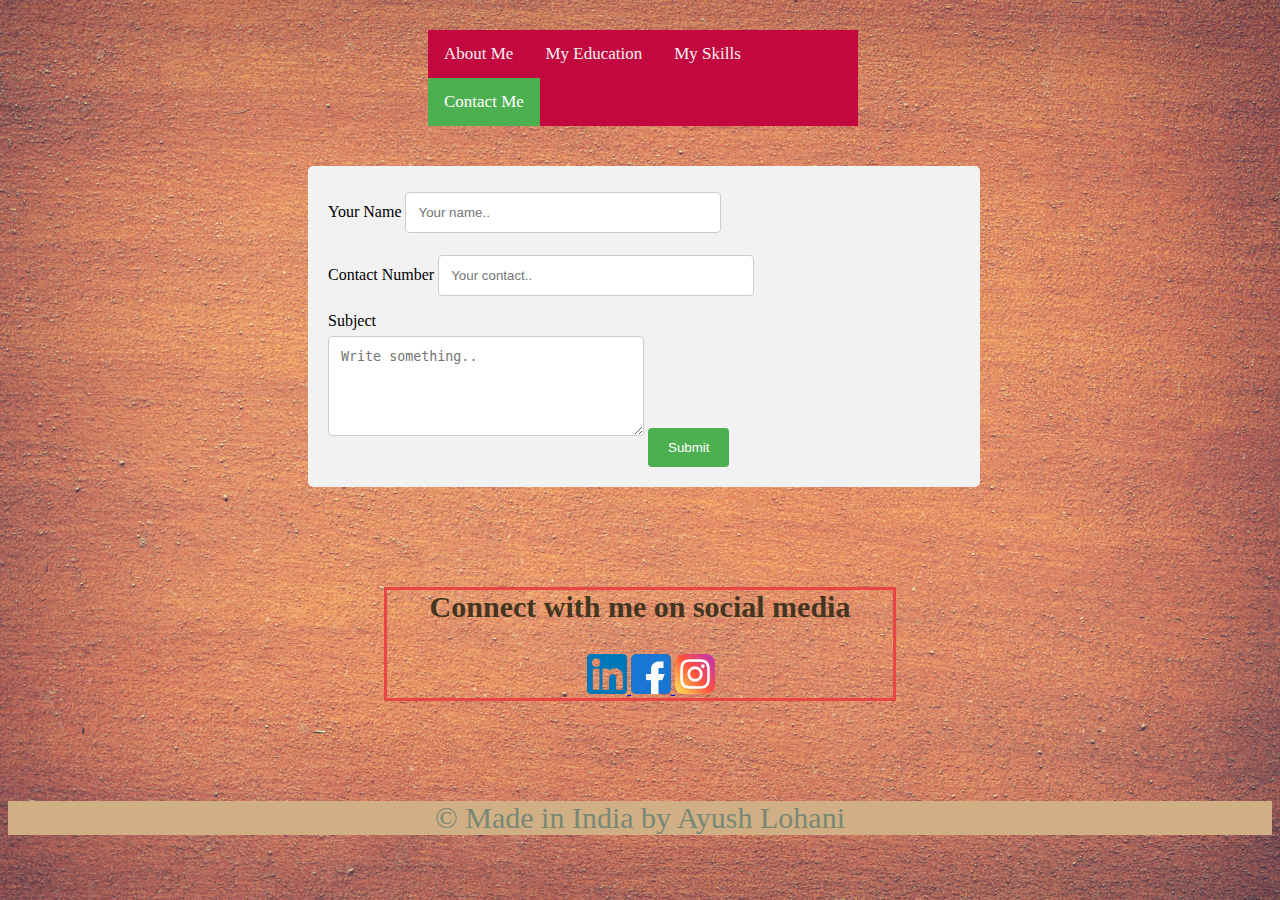
<file: contact.html>
<!DOCTYPE html>
<html>

<head>
  <meta charset="utf-8">
  <title>Ayush Personal Site</title>
  <link rel="stylesheet" href="css/styles.css">
  <link rel="icon" href="images/favicon.png" >

</head>

<body style="background-image:url('images/pexels-fwstudio-132197.jpg');">

  <div class="topnav">
<a  href="index.html">About Me</a>
<a href="education.html">My Education</a>
<a href="skills.html">My Skills</a>
<a class="active" href="contact.html">Contact Me</a>
</div>

<div class="container">
  <form action="action_page.php">

    <label for="fname">Your Name</label>
    <input type="text" id="fname" name="firstname" placeholder="Your name..">
<br />
    <label for="contactno">Contact Number</label>
    <input type="text" id="contno" name="contactno" placeholder="Your contact..">


<br />
    <label for="subject">Subject</label>
  <br />  <textarea id="subject" name="subject" placeholder="Write something.." style="height:100px"></textarea>

    <input type="submit" value="Submit">

  </form>
</div>
<div class="socialm">


<h3 style="text-align:center">Connect with me on social media</h3>
      <a href = "https://www.linkedin.com/in/ayush-lohani-901a83134/" target = "_self">
         <img class="img1" src = "images/linkedin.png" alt = "Tutorials Point" border = "0"/style="width:40px;height:40px;">
      </a>
      <a href = "https://www.facebook.com/ayush.lohani.7/" target = "_self">
         <img src = "images/facebook.png" alt = "Tutorials Point" border = "0"/style="width:40px;height:40px;">
      </a>
      <a href = "https://www.instagram.com" target = "_self">
         <img src = "images/instagram.png" alt = "Tutorials Point" border = "0"/style="width:40px;height:40px;">
      </a>
      </div>

      <footer class="last">
        <p>© Made in India by Ayush Lohani
        </p>
      </footer>
</file>
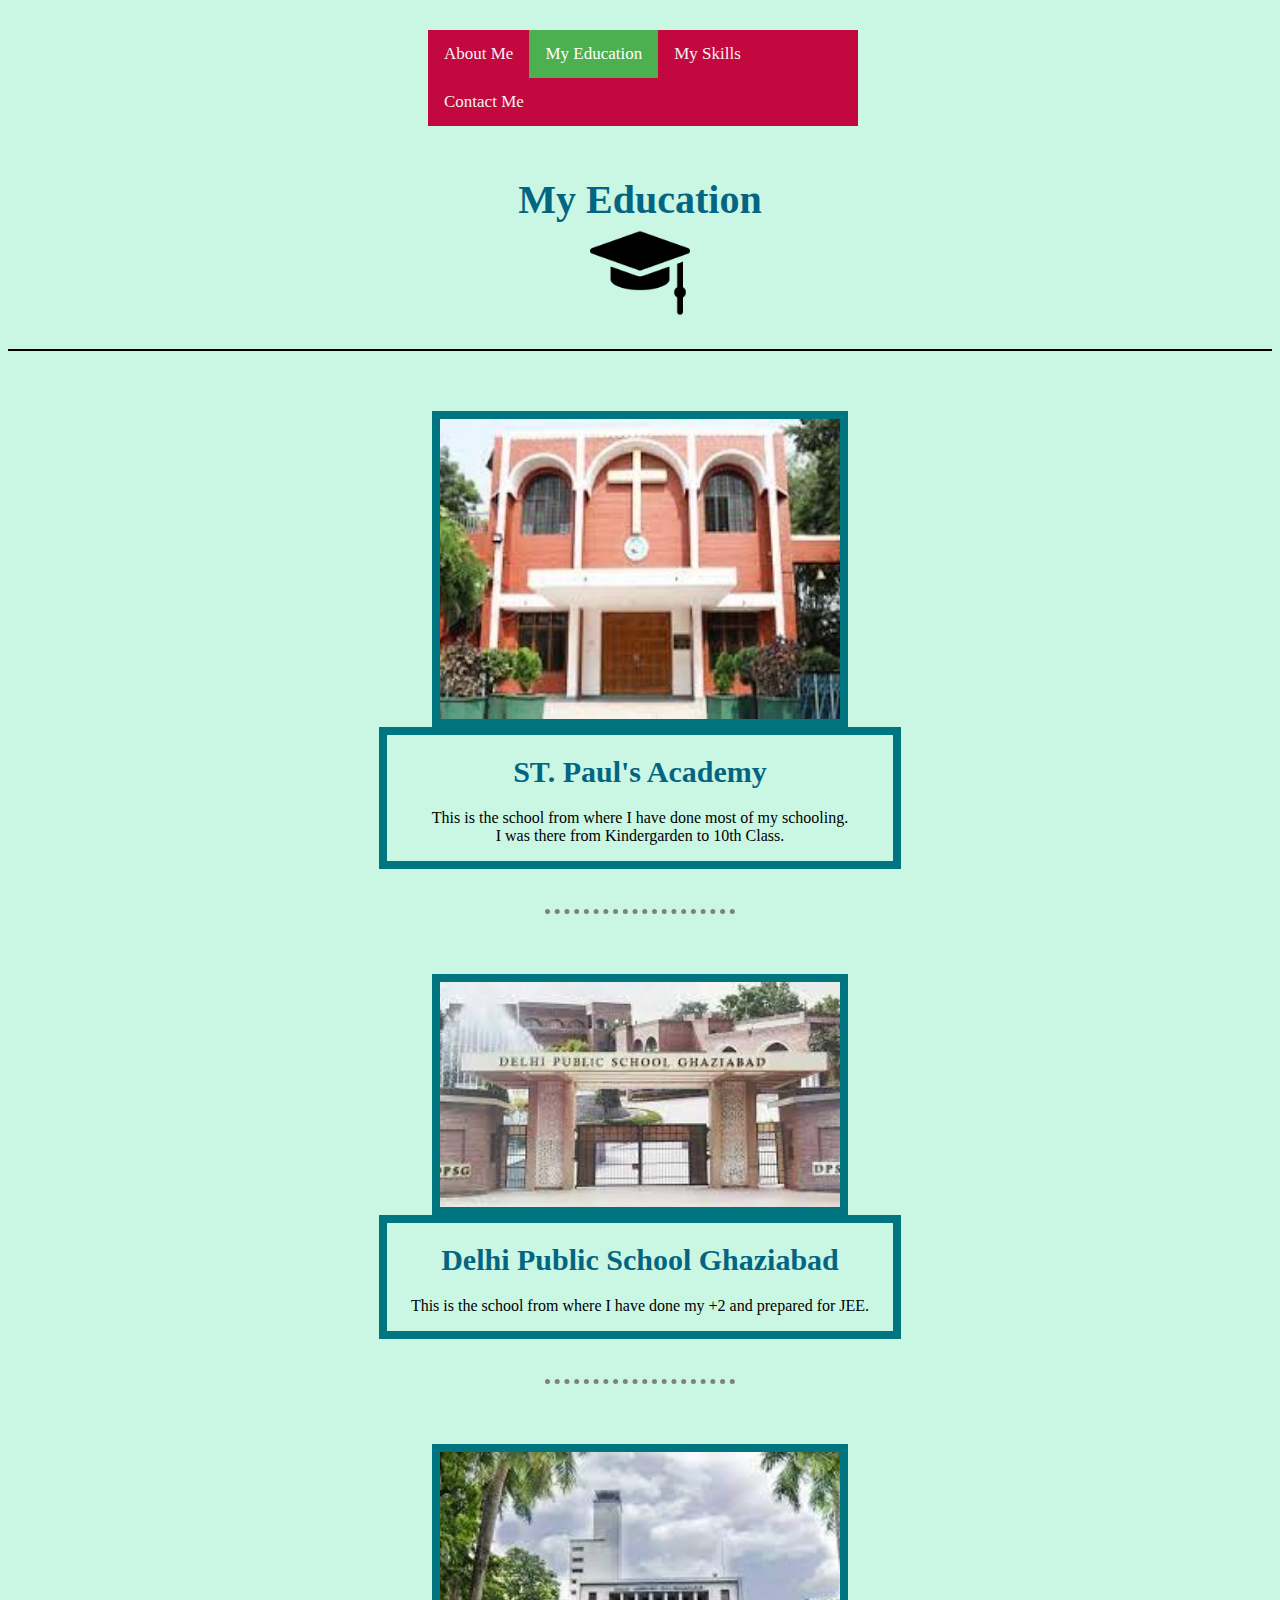
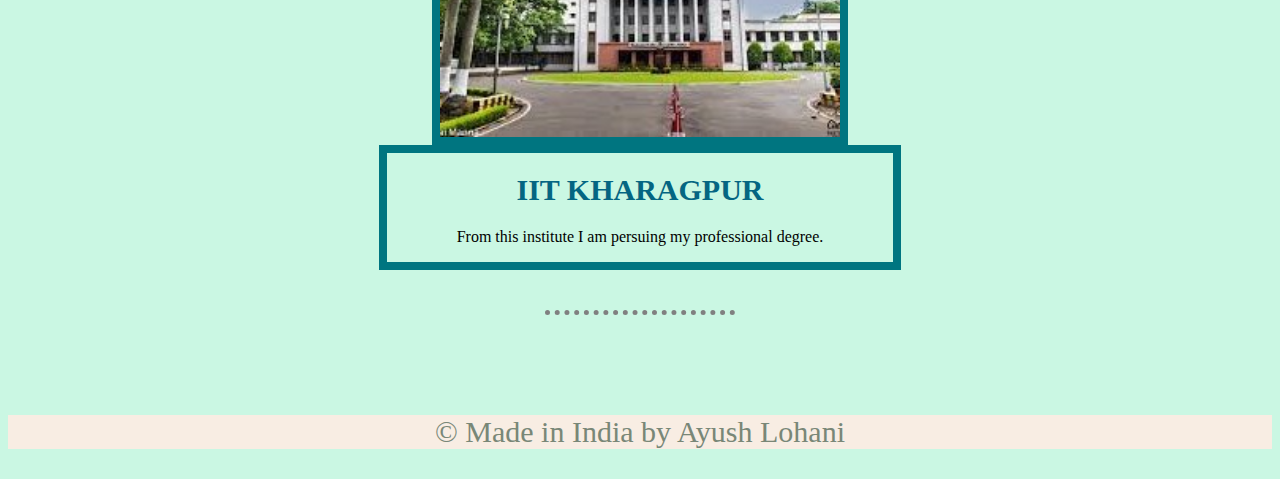
<file: education.html>
<!DOCTYPE html>
<html>

<head>
  <meta charset="utf-8">
  <title>Ayush Personal Site</title>
  <link rel="stylesheet" href="css/styles.css">
  <link rel="icon" href="images/favicon.png">

</head>



<body class="edu">
  <div class="topnav">
<a  href="index.html">About Me</a>
<a class="active" href="education.html">My Education</a>
<a href="skills.html">My Skills</a>
<a href="contact.html">Contact Me</a>
</div>

  <div class="heading">
    <h1>My Education</h1>
    <img class="scholar" src="images/scholar.png" alt="scholar_image" style="width:100px;height:100px;">
    <br />
    <hr color="black">
    <img class="stpa" src="images/st_paul.jpg" alt="first_school_image" style="width:400px;height:300px;">
  </div>
  <div class="stp">
    <h1>ST. Paul's Academy </h1>
    <p style="text-align:center">This is the school from where I have done most of my schooling.<br />
      I was there from Kindergarden to 10th Class.

    </p>

  </div>
  <hr class="dotted">

  <img class="dpsg" src="images/dpsg.jpg" alt="second_school_image" style="width:400px;height:225px;">
  <div class="dps">
    <h1>Delhi Public School Ghaziabad </h1>
    <p style="text-align:center"> This is the school from where I have done my +2 and prepared for JEE.

    </p>

  </div>
  <hr class="dotted">

  <img class="iitkgp" src="images/iit_kgp.jpg" alt="college_image" style="width:400px;height:285px;">
  <div class="kgp">
    <h1>IIT KHARAGPUR </h1>
    <p style="text-align:center">From this institute I am persuing my professional degree.</p>

  </div>
<hr class="dotted">




  <footer>
    <p>© Made in India by Ayush Lohani
    </p>
  </footer>

</body>
</file>
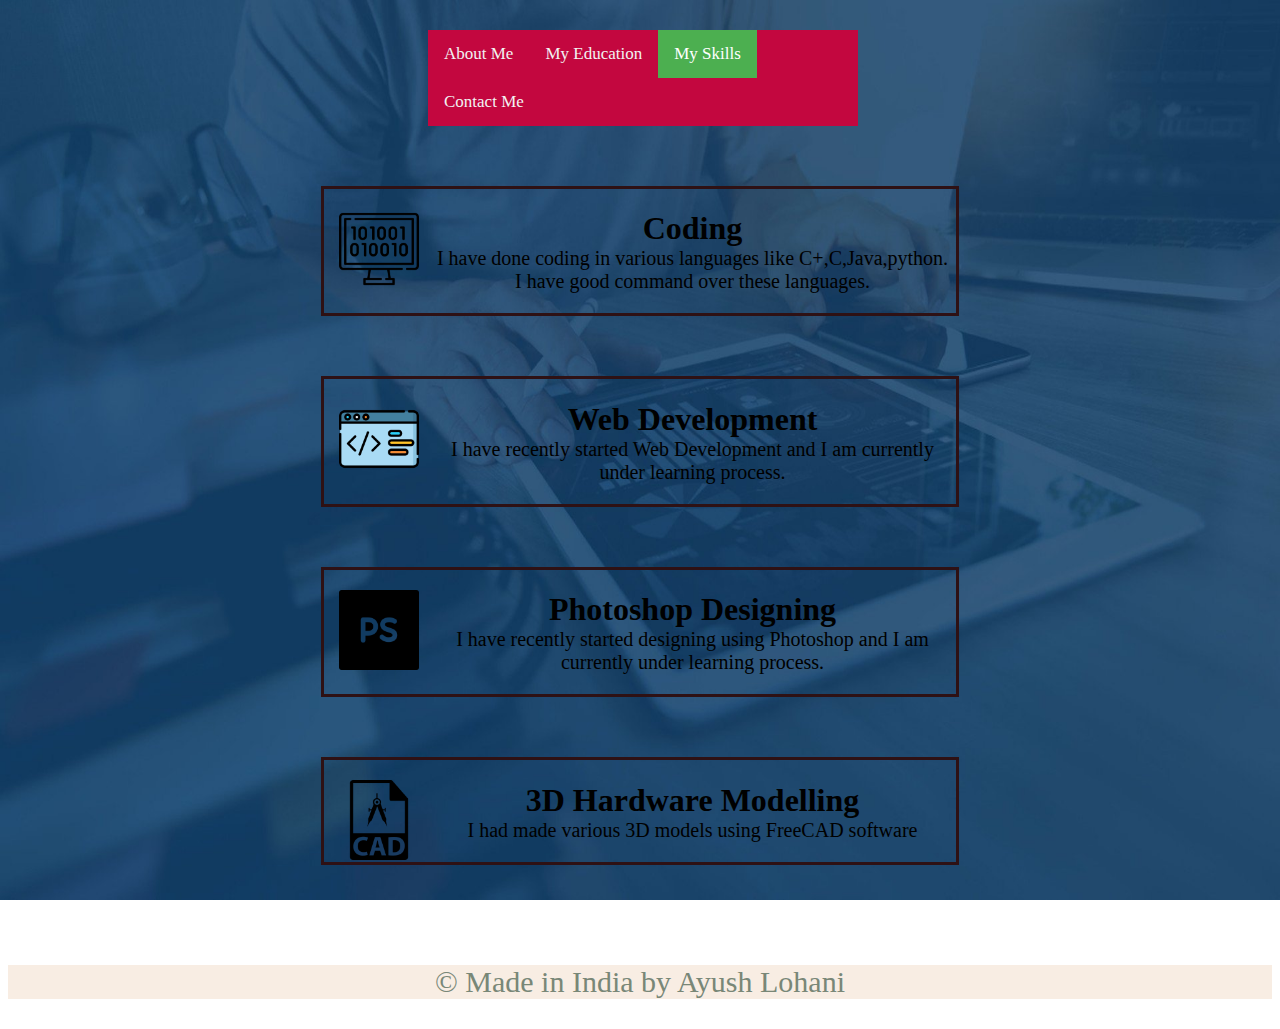
<file: skills.html>
<!DOCTYPE html>
<html>

<head>
  <meta charset="utf-8">
  <title>Ayush Personal Site</title>
  <link rel="stylesheet" href="css/styles.css">
  <link rel="icon" href="images/favicon.png" >

</head>

<body style="background-image:url('images/skills_bg.jpeg');">

  <div class="topnav">
<a  href="index.html">About Me</a>
<a href="education.html">My Education</a>
<a class="active" href="skills.html">My Skills</a>
<a href="contact.html">Contact Me</a>
</div>
<div class="skills-row1">
  <image class="program" src="images/binary-code.png" alt="code_image"style="width:80px;height:80px;">
  <h1 align="center">Coding</h1>
  <p>
    I have done coding in various languages like C+,C,Java,python.<br />
    I have good command over these languages.
    </p>
</div>

<div class="skills-row2">
  <image class="program" src="images/code.png" alt="web_image"style="width:80px;height:80px;">
  <h1 align="center">Web Development</h1>
  <p>
    I have recently started Web Development and I am currently under learning process.
    </p>
</div>

<div class="skills-row3">
  <image class="program" src="images/ps-file.png" alt="ps_image"style="width:80px;height:80px;">
  <h1 align="center">Photoshop Designing</h1>
  <p>
    I have recently started  designing using Photoshop and I am currently under learning process.
    </p>
</div>

<div class="skills-row4">
  <image class="program" src="images/cad-pic.png" alt="cad_image"style="width:80px;height:80px;">
  <h1 align="center">3D Hardware Modelling</h1>
  <p>
  I had made various 3D models using FreeCAD software
    </p>
</div>

<footer>
<p>© Made in India by Ayush Lohani
</p>
</footer>
</file>
<file: css/styles.css>
body {
    background-repeat: no-repeat;
    background-attachment: fixed;
    background-size: 100% 100%;
    margin-bottom: 0;
  }
/* Add a black background color to the top navigation */
  .topnav {
  overflow: hidden;
  background-color: #C3073F;
  width: 34%;
  margin-left: 420px;
  margin-top: 30px;
}
/* Style the links inside the navigation bar */
.topnav a {
  float: left;
  color: #f2f2f2;
  text-align: center;
  padding: 14px 16px;
  text-decoration: none;
  font-size: 17px;
}
/* Change the color of links on hover */
.topnav a:hover {
  background-color: #ffe268;
  color: black;
}
/* Add a color to the active/current link */
.topnav a.active {
  background-color: #4CAF50;
  color: white;
}
.mypic h1{
   font-size:50px;
   color: #046582;
    text-align: center;
    font-family:"Lucida Handwriting", "Brush Script MT", cursive;
    margin-bottom: 10px;
  }

.mypic h2{
       font-size:30px;
       color: #046582;
        text-align: center;
        font-family: "Lucida Handwriting", "Brush Script MT", cursive;
        margin-top: 0

}
.mypic img{
  border-radius: 75px;
  display: block;
   margin-left: auto;
   margin-right: auto;
   margin-bottom: 50px;
}
.introduction p
{  margin-top: 80px;
  font-size:30px;
  color: #046582;
   text-align: center;
   font-family: "Garamond", "Georgia", serif;
   margin-top: 0
}

footer {
  font-size: 30px;
  text-align: center;
  padding:0px;
  background-color: #f8ede3;
  color: #798777;
  margin-bottom:  0;
  margin-top: 100px;
}

.edu
{background-color: #caf7e3;}

.heading h1{
  font-size:40px;
  color: #046582;
   text-align: center;
   font-family: "Lucida Handwriting", "Brush Script MT", cursive;
   margin-top: 50px;
   margin-bottom: 0;
}
.scholar{
  display: block;
   margin-left: auto;
   margin-right: auto;
}
.stpa{
  display: block;
   margin-left: auto;
   margin-right: auto;
   margin-bottom: 0px;
   margin-top: 60px;
    border: 8px solid #007580;
}

.dpsg{
  display: block;
   margin-left: auto;
   margin-right: auto;
   margin-bottom: 0px;
    margin-top: 60px;
     border: 8px solid #007580;
}

 .iitkgp{
  display: block;
   margin-left: auto;
   margin-right: auto;
   margin-bottom: 0px;
    margin-top: 60px;
     border: 8px solid #007580;
}

.stp{
  width: 40%;
    margin-top: 0px;
  margin-left: auto;
  margin-right: auto;
  margin-bottom: 40px;
   border: 8px solid #007580;
}
.dps{
  width: 40%;
    margin-top: 0px;
  margin-left: auto;
  margin-right: auto;
  margin-bottom: 40px;
   border: 8px solid #007580;
}
.kgp{
  width: 40%;
    margin-top: 0px;
  margin-left: auto;
  margin-right: auto;
  margin-bottom: 40px;
   border: 8px solid #007580;
}
.stp h1{
  font-size:30px;
  color: #046582;
   text-align: center;
   font-family:"Lucida Handwriting", "Brush Script MT", cursive;
  }
.dps h1{
  font-size:30px;
  color: #046582;
   text-align: center;
   font-family:"Lucida Handwriting", "Brush Script MT", cursive;
  }
  .kgp h1{
    font-size:30px;
    color: #046582;
     text-align: center;
     font-family:"Lucida Handwriting", "Brush Script MT", cursive;
    }
 .dotted{
   border-style: none;
   border-top-style: dotted;
   border-color: grey;
   border-width: 5px;
   width: 15%;
 }


 input[type=text], select, textarea {
  width: 50%;
  padding: 12px;
  border: 1px solid #ccc;
  border-radius: 4px;
  box-sizing: border-box;
  margin-top: 6px;
  margin-bottom: 16px;
  resize: vertical;
}

input[type=submit] {
  background-color: #4CAF50;
  color: white;
  padding: 12px 20px;
  border: none;
  border-radius: 4px;
  cursor: pointer;
}

input[type=submit]:hover {
  background-color: #45a04900;
}

.container {
  margin-top: 40px;
  margin-left: 300px;
  border-radius: 5px;
  background-color: #f2f2f2;
  padding: 20px;
  width: 50%;
}
.socialm{
  width: 40%;
    margin-top: 100px;
  margin-left: auto;
  margin-right: auto;
  margin-bottom: 40px;
   border: 3px solid #e84545;
}
.img1{
  margin-left: 200px;
}
.last{
  font-size: 30px;
  text-align: center;
  padding:0px;
  background-color: #d0af84;
  color: #798777;
  margin-bottom:  0;
}
.socialm h3{
  font-size:30px;
  color: #433520;
   text-align: center;
   font-family: "Garamond", "Georgia", serif;
   margin-top: 0
}
.skills-row1{
  width: 50%;
  margin-left: auto;
  margin-right: auto;
  margin-top: 60px;
    border: 3px solid #2E1114;
}
.program{
  width: 50%;
  float: left;
  padding-top: 20px;
  padding-left: 15px;
  padding-right: 10px;

}
.skills-row2{
  width: 50%;
  margin-left: auto;
  margin-right: auto;
  margin-top: 60px;
    border: 3px solid  #2E1114;
}
.skills-row3{
  width: 50%;
  margin-left: auto;
  margin-right: auto;
  margin-top: 60px;
    border: 3px solid #2E1114;
}
.skills-row4{
  width: 50%;
  margin-left: auto;
  margin-right: auto;
  margin-top: 60px;
  border: 3px solid  #2E1114;
}

.skills-row1 p
{   padding-top: 0;
  font-size:20px;
  color: "black";
   text-align: center;
   font-family: "Garamond", "Georgia", serif;
   margin-top: 0
}
.skills-row2 p
{   padding-top: 0;
  font-size:20px;
  color: "black";
   text-align: center;
   font-family: "Garamond", "Georgia", serif;
   margin-top: 0
}
.skills-row3 p
{  padding-top: 0;
  font-size:20px;
  color: "black";
   text-align: center;
   font-family: "Garamond", "Georgia", serif;
   margin-top: 0
}
.skills-row4 p
{   padding-top: 0;
  font-size:20px;
  color: "black";
   text-align: center;
   font-family: "Garamond", "Georgia", serif;
   margin-top: 0
}
.skills-row1 h1
{margin-bottom:  0;}
.skills-row2 h1
{margin-bottom:  0;}
.skills-row3 h1
{margin-bottom:  0;}
.skills-row4 h1
{margin-bottom:  0;}
</file>
